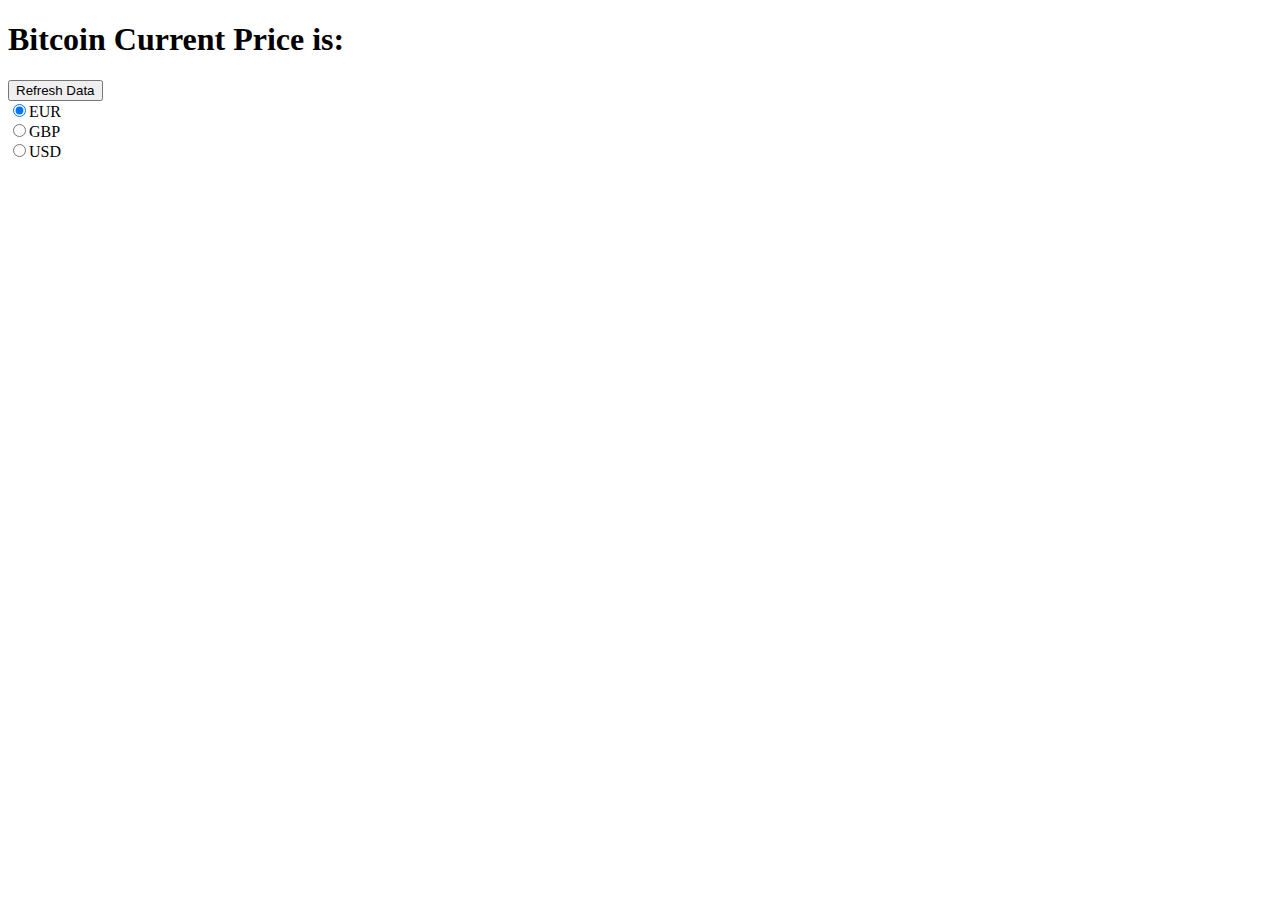
<file: Bitcoin price/index.html>
<!DOCTYPE html>
<html>
<head>
    <meta charset="utf-8" />
    <meta http-equiv="X-UA-Compatible" content="IE=edge">
    <title>Bitcoin price</title>
    <meta name="viewport" content="width=device-width, initial-scale=1">
    <link rel="stylesheet" type="text/css" media="screen" href="css/main.css" />
</head>
<body>
    <div class="container">
        <h1>Bitcoin Current Price is: <span id="price"></span></h1>
        <button>Refresh Data</button> <br>
        <form>
            <input type="radio" name = "currency" checked>EUR 
            <br>
            <input type="radio" name = "currency" >GBP
            <br>
            <input type="radio" name = "currency" >USD
            <br>
        </form>
    </div>
    <script src="js/main.js"></script>
</body>
</html>
</file>
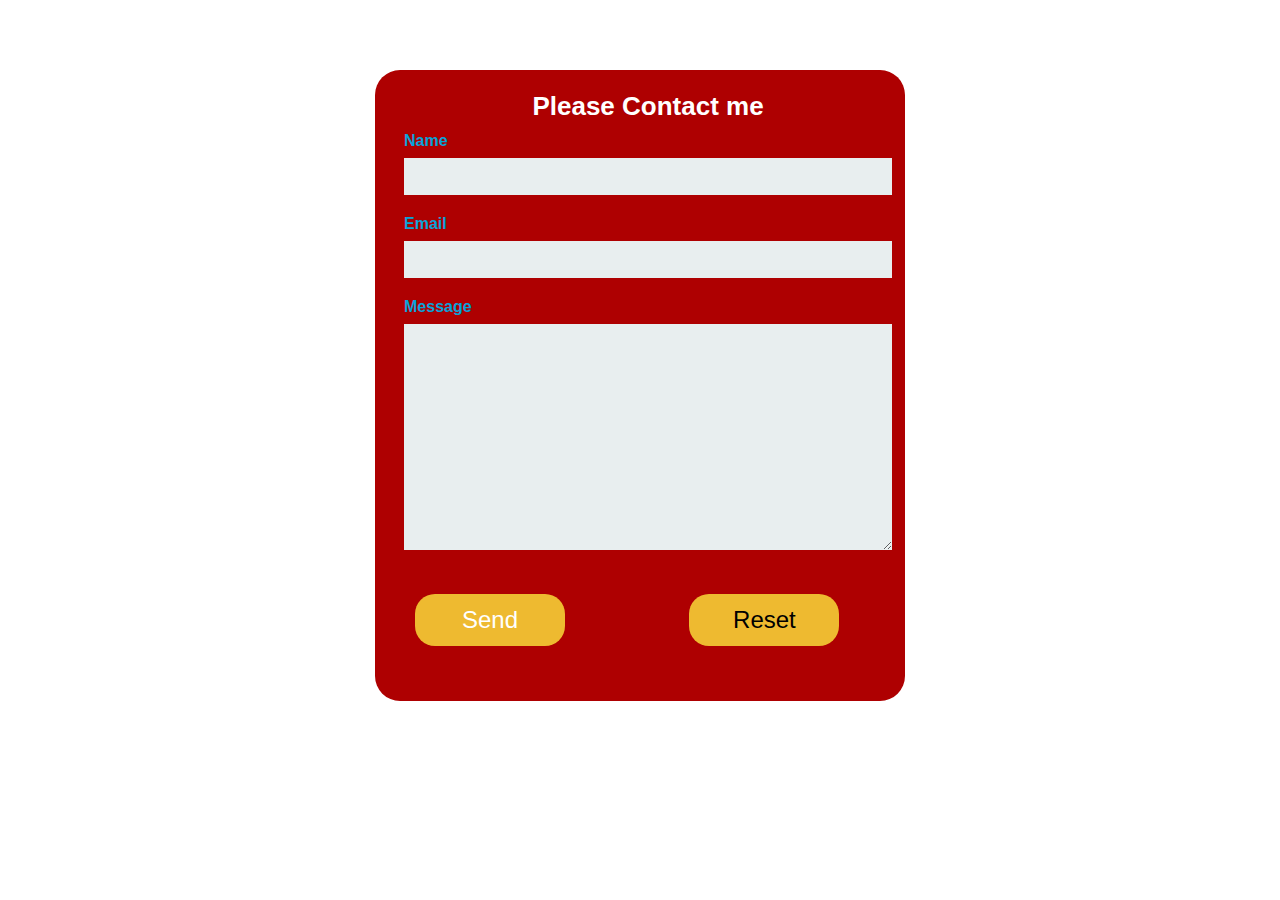
<file: contact form/index.html>
<!DOCTYPE html>
<html>

<head>
    <meta charset="utf-8" />
    <meta http-equiv="X-UA-Compatible" content="IE=edge">
    <title>Contact Form</title>
    <meta name="viewport" content="width=device-width, initial-scale=1">
    <link rel="stylesheet" type="text/css" media="screen" href="main.css" />
</head>

<body>
    <form action="" method="post" id="cf">
        <h1>Please Contact me</h1>
        <fieldset>
            <label for="name">Name</label>
            <input type="text" id="name" name="name" class="stored">
            <label for="mail">Email</label>
            <input type="email" id="email" name="email" class="stored">
            <label for="message">Message</label>
            <textarea name="message" id="" cols="30" rows="10" class="stored"></textarea>
        </fieldset>
        <button type="submit">Send</button>
        <input type="reset" id="clear">
    </form>
    <script src="https://ajax.googleapis.com/ajax/libs/jquery/3.3.1/jquery.min.js"></script>
    <script src="main.js"></script>

</body>

</html>
</file>
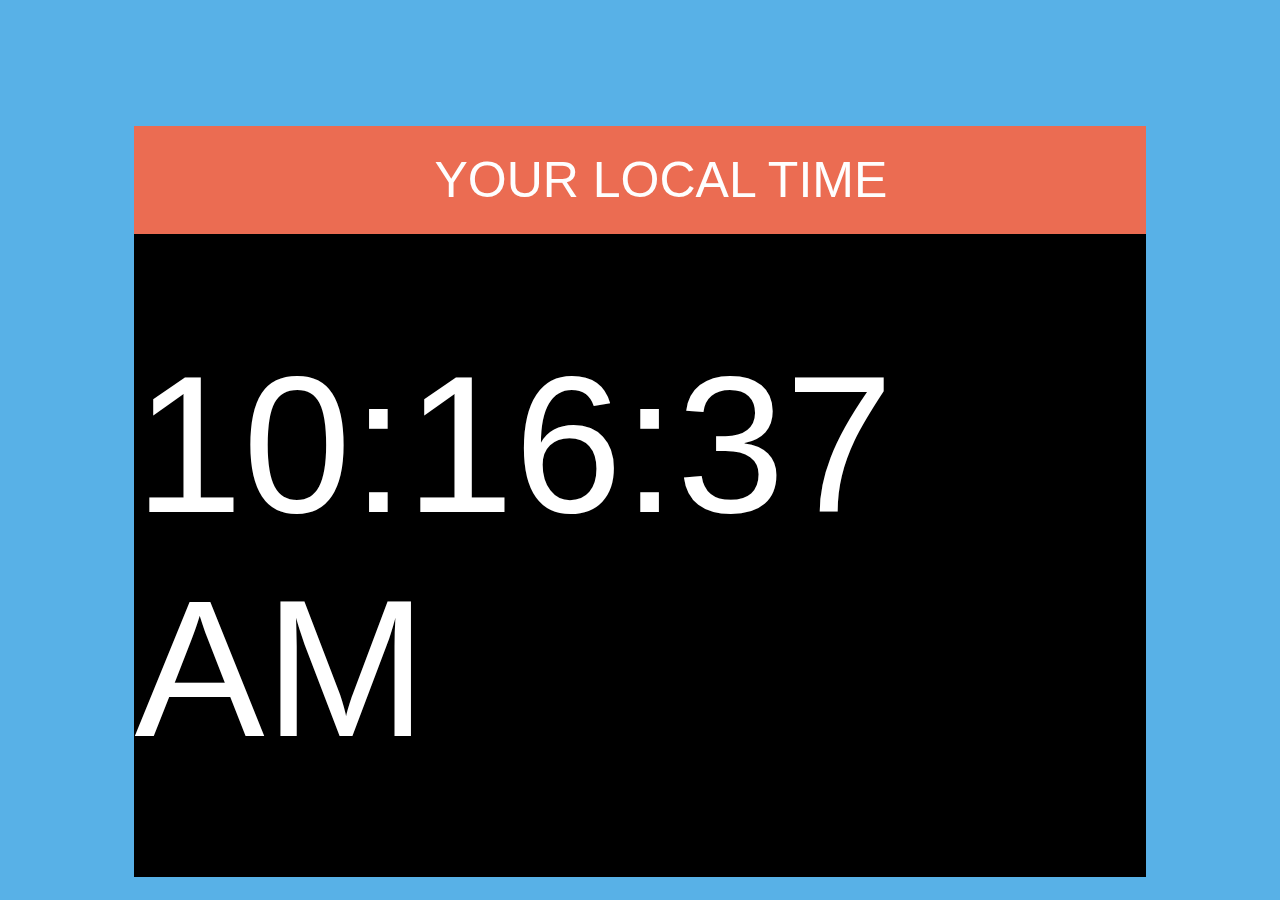
<file: digital clock/index.html>
<!DOCTYPE html>
<html>

<head>
    <meta charset="utf-8" />
    <meta http-equiv="X-UA-Compatible" content="IE=edge">
    <title>Digital Clock</title>
    <meta name="viewport" content="width=device-width, initial-scale=1">
    <link rel="stylesheet" type="text/css" media="screen" href="main.css" />
    <script src="main.js"></script>
</head>

<body>
    <div id="banner"><span>Your Local Time</span></div>
    <div id="clock"></div>
</body>

</html>
</file>
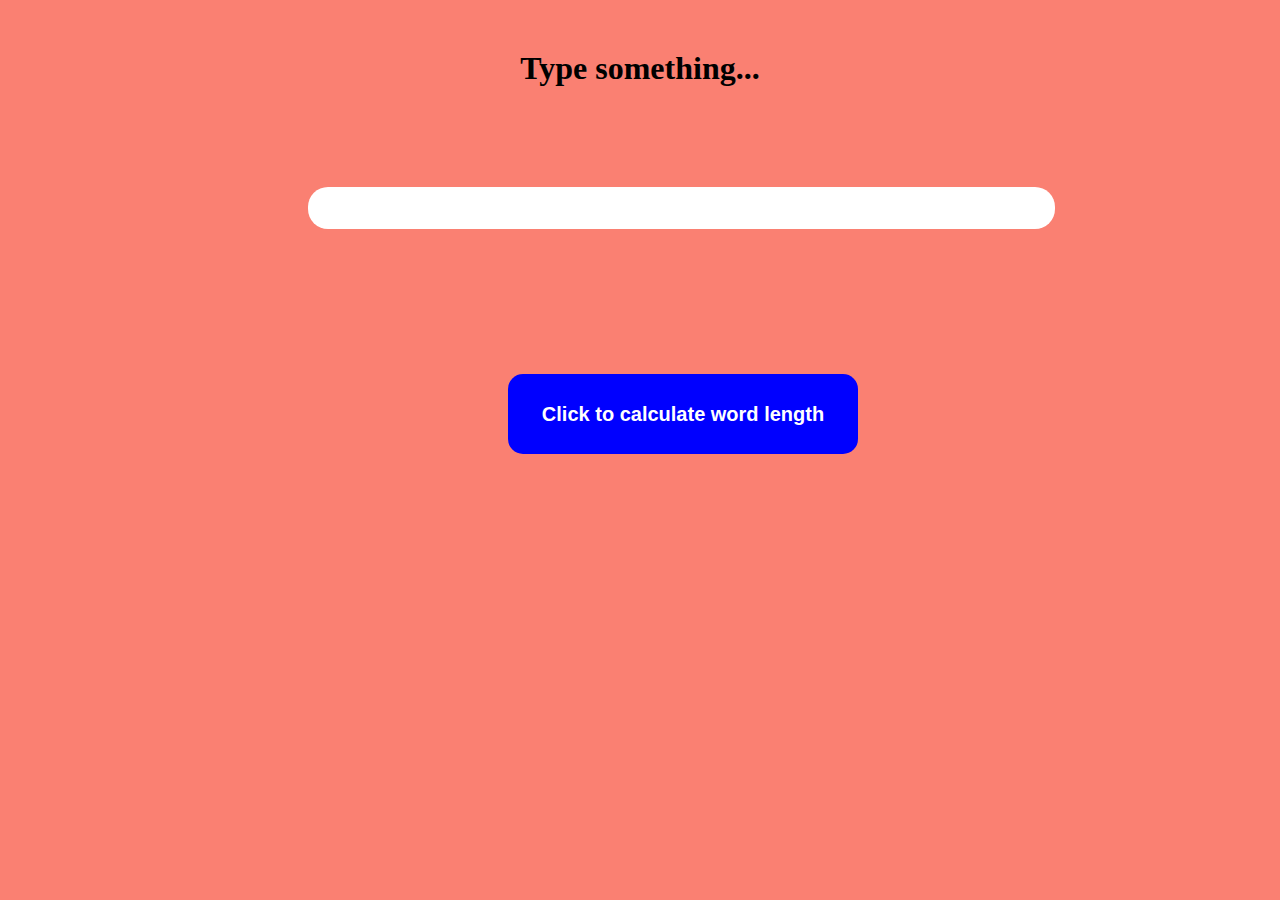
<file: wordlength Calc/index.html>
<!DOCTYPE html>
<html>
<head>
    <meta charset="utf-8" />
    <meta http-equiv="X-UA-Compatible" content="IE=edge">
    <title>Calc</title>
    <meta name="viewport" content="width=device-width, initial-scale=1">
    <link rel="stylesheet" type="text/css" media="screen" href="main.css" />
</head>
<body>
    <h1>Type something...</h1>
    <input type="text" value="" id="str">
    <div id="output"></div>
    <button id="btn"><h2>Click to calculate word length</h2></button>
    <script src="main.js"></script>
</body>
</html>
</file>
<file: Bitcoin price/css/main.css>
span{
    color: green;
}
</file>
<file: contact form/main.css>
body{
    font-family: Arial, Helvetica, sans-serif;
    color: 	#eeba30;
}

form{
    width: 500px;
    margin: 10px auto;
    margin-top: 70px;
    padding: 15px 15px;
    background: #ae0001;
    padding-bottom: 55px;
    border-radius: 25px;
}

h1{
    margin: 6px 0 4px 16px;
    font-size: 26px;
    text-align: center;
    color: #fff;
}

input[type="text"],
input[type="email"],
textarea{
    border: none;
    font-size: 18px;
    height: auto;
    margin: 0;
    outline: 0;
    padding: 8px;
    width: 100%;
    background-color: #e8eeef;
    color: #000;
    margin-bottom: 20px;
}

button{
    padding: 12px 22px 12px 22px;
    color: #fff;
    background-color: #eeba30;
    font-size: 24px;
    text-align: center;
    font-style: normal;
    border-radius: 20px;
    margin-right: 5%;
    margin-left: 5%;
    width: 30%;
    border: 1px solid #a30000;
    border-style: none;
}

fieldset{
    margin-bottom: 10px;
    border: none;
}

label{
    display: block;
    margin-bottom: 8px;
    color: #08a3d9;
    font-weight: bold;
}

#clear{
    padding: 12px 22px 12px 22px;
    color: #000;
    background-color: #eeba30;
    font-size: 24px;
    text-align: center;
    font-style: normal;
    border-radius: 20px;
    margin-right: 5%;
    margin-left: 19%;
    width: 30%;
    border: 1px solid #a30000;
    border-width: 1px 1px 3px;
    border-style: none;
}
</file>
<file: digital clock/main.css>
body{
    background-color: #58b1e7;
}

#clock{
    color: #fff;
    font-size: 195px;
    background-color: #000;
    padding: 0.5em 0em;
    width: 80%;
    margin: 0% auto 0%;
    font-family: Helvetica, sans-serif;
    text-align: left;
    text-transform: uppercase;
}

#banner{
    color: #fefefe;
    font-size: 50px;
    text-align: center;
    background-color: #eb6c52;
    padding: 0.5em 0em;
    width: 80%;
    margin: 10% auto 0%;
    font-family: Helvetica, sans-serif;
    text-align: left;
    text-transform: uppercase;
}

span{
    margin-left: 300px;
}
</file>
<file: wordlength Calc/main.css>
body{
    background-color: #fa8072;
}

input{
    margin-top: 100px;
    margin-left: 300px;
    height: 40px;
    width: 350px;
    display: block;
    border-radius: 20px;
    border-style: none;
    padding-left: 395px;
}

#output{
    margin-top: 45px;
    width: 100px;
    background: lightgreen;
    margin-left: 400px;
}

#btn{
    width: 350px;
    height: 80px;
    color: #fff;
    background-color: blue;
    border-style: none;
    border-radius: 15px;
    margin-top: 100px;
    margin-left: 500px;
}

h1{
    text-align: center;
    color: #000;
    margin-top: 50px;
}
</file>
